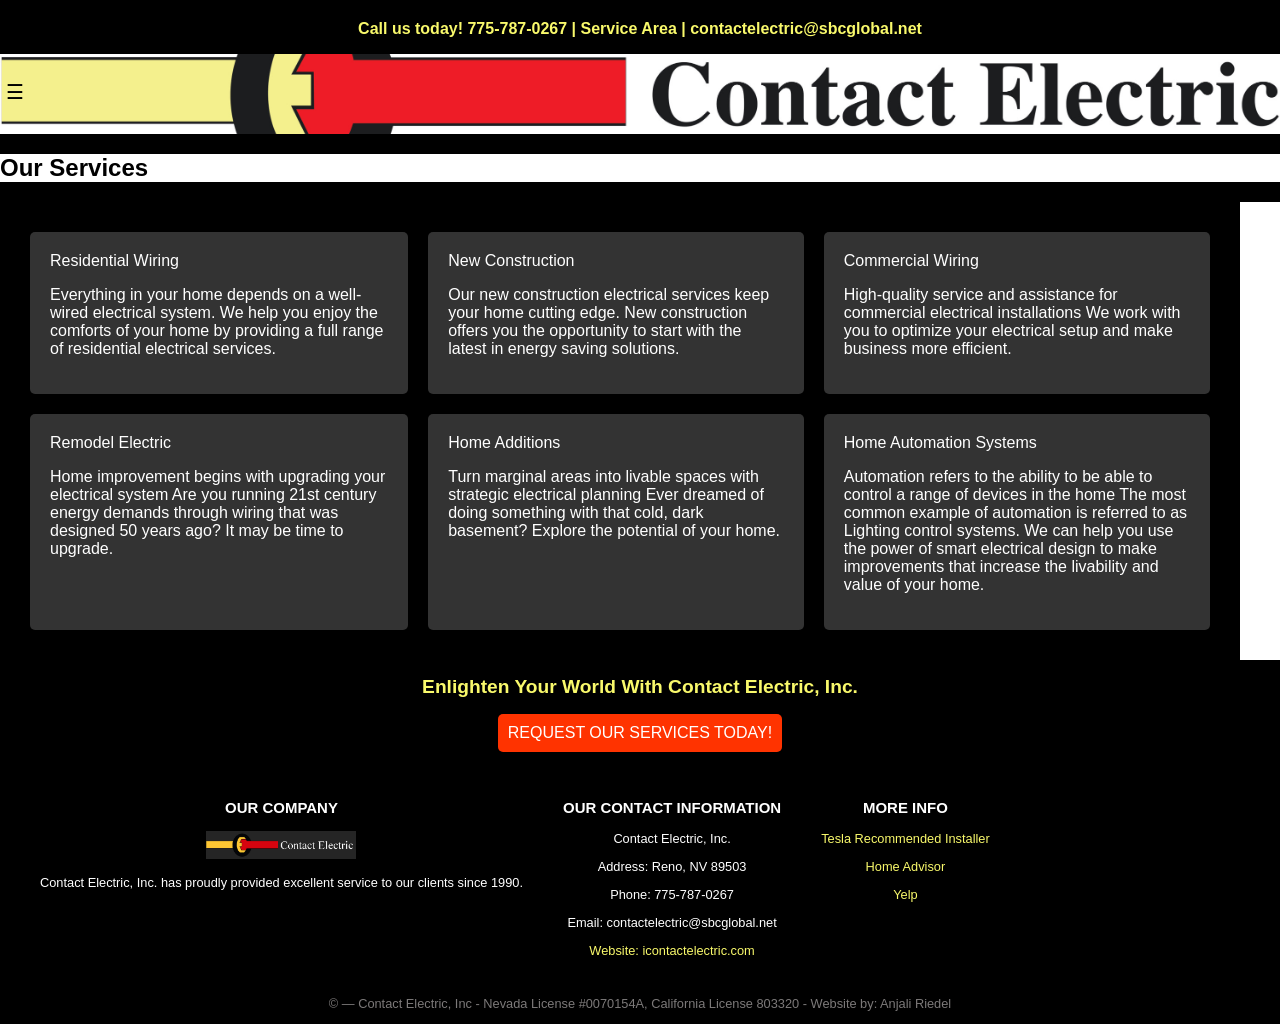
<file: index.html>
<!DOCTYPE html>
<html lang="en">

<head>
    <meta charset="UTF-8">
    <meta name="viewport" content="width = device-width, initial-scale=1.0">
    <title>Contact Electric</title>
    <link rel="icon" href="logo/logo-small.jpg">
    <link rel="stylesheet" href="style.css">
    <script src="menu.js"></script>
</head>

<body>
    <h3 class="contact-us">Call us today! 775-787-0267 | Service Area | contactelectric@sbcglobal.net</h3>
    <header class="top-page-image">

        <div id="mySidenav" class="sidenav">
            <a href="menu.js" class="exit-buttn" onclick="closeMenu()">&times;</a>
            <a class="active" href="https://smanjali.github.io/contactelectric.html">Home</a>
            <a href="https://smanjali.github.io/contactelectric.github.io/about.html">About Us</a>
            <a href="https://smanjali.github.io/contactelectric.github.io/services.html">Services</a>
            <a href="https://smanjali.github.io/contactelectric.github.io/requests.html">Service Requests</a>
            <a href="https://smanjali.github.io/contactelectric.github.io/portfolio.html">Portfolio</a>
            <a href="https://smanjali.github.io/contactelectric.github.io/testimonials.html">Testimonials</a>
            <a href="https://smanjali.github.io/contactelectric.github.io/contact.html">Contact Us</a>
        </div>

        <button class="menu-toggle" onclick="openMenu()">&#9776;</button>

    </header>
    <h2 class="page-title"> Our Services</h2>

    <div class="service-content">

        <div class="services">
            <div> Residential Wiring
                <br>
                <p>Everything in your home depends on a well-wired electrical system.
                    We help you enjoy the comforts of your home by providing a full range
                    of residential electrical services.
                </p>
            </div>
            <div> New Construction
                <br>
                <p>
                    Our new construction electrical services keep your home cutting edge.
                    New construction offers you the opportunity to start with the latest in energy saving solutions.
                </p>
            </div>
            <div> Commercial Wiring
                <br>
                <p>
                    High-quality service and assistance for commercial electrical installations
                    We work with you to optimize your electrical setup and make business more efficient.
                </p>
            </div>
            <div> Remodel Electric
                <br>
                <p>
                    Home improvement begins with upgrading your electrical system
                    Are you running 21st century energy demands through wiring that was designed 50 years ago? It may be
                    time to upgrade.
                </p>
            </div>
            <div> Home Additions
                <br>
                <p>
                    Turn marginal areas into livable spaces with strategic electrical planning
                    Ever dreamed of doing something with that cold, dark basement? Explore the potential of your home.
                </p>
            </div>
            <div> Home Automation Systems
                <br>
                <p>
                    Automation refers to the ability to be able to control a range of devices in the home
                    The most common example of automation is referred to as Lighting control systems. We can help you
                    use the power of smart electrical design to make improvements that increase the livability and value
                    of your home.
                </p>
            </div>
        </div>

        <div class="reviews">
           <ul>
            
           </ul>
        </div>

    </div>

    <footer>
        <h2 class="motivations">Enlighten Your World With Contact Electric, Inc.</h2>
        <button class="request-button"
            onclick="location.href='https://smanjali.github.io/contactelectric.github.io/requests.html'">REQUEST OUR
            SERVICES TODAY!</button>

        <div class="company-info">
            <ul>
                <h3>OUR COMPANY</h3>
                <p><img class=dark-logo src="logo/logo_dark.jpg" alt="Contact Electric Logo"></p>
                <p>Contact Electric, Inc. has proudly provided excellent service to our clients since 1990.</p>
            </ul>
            <ul>
                <h3>OUR CONTACT INFORMATION</h3>
                <p>Contact Electric, Inc.</p>
                <p>Address: Reno, NV 89503</p>
                <p>Phone: 775-787-0267</p>
                <p>Email: contactelectric@sbcglobal.net</p>
                <p><a href="https://smanjali.github.io/contactelectric.html">Website: icontactelectric.com</a></p>
            </ul>
            <ul>
                <h3>MORE INFO</h3>
                <p><a href="https://www.tesla.com/support/certified-installers?productType=homecharging">Tesla
                        Recommended Installer</a></p>
                <p><a href="https://www.homeadvisor.com/rated.ContactElectricInc.33549485.html">Home Advisor</a></p>
                <p><a href="https://www.yelp.com/biz/contact-electric-reno-5">Yelp</a></p>
            </ul>
        </div>

        <p>&copy; <span id="current-year"></span> — Contact Electric, Inc - Nevada License #0070154A, California License
            803320 - Website by: Anjali Riedel</p>

    </footer>
</body>


</html>
</file>
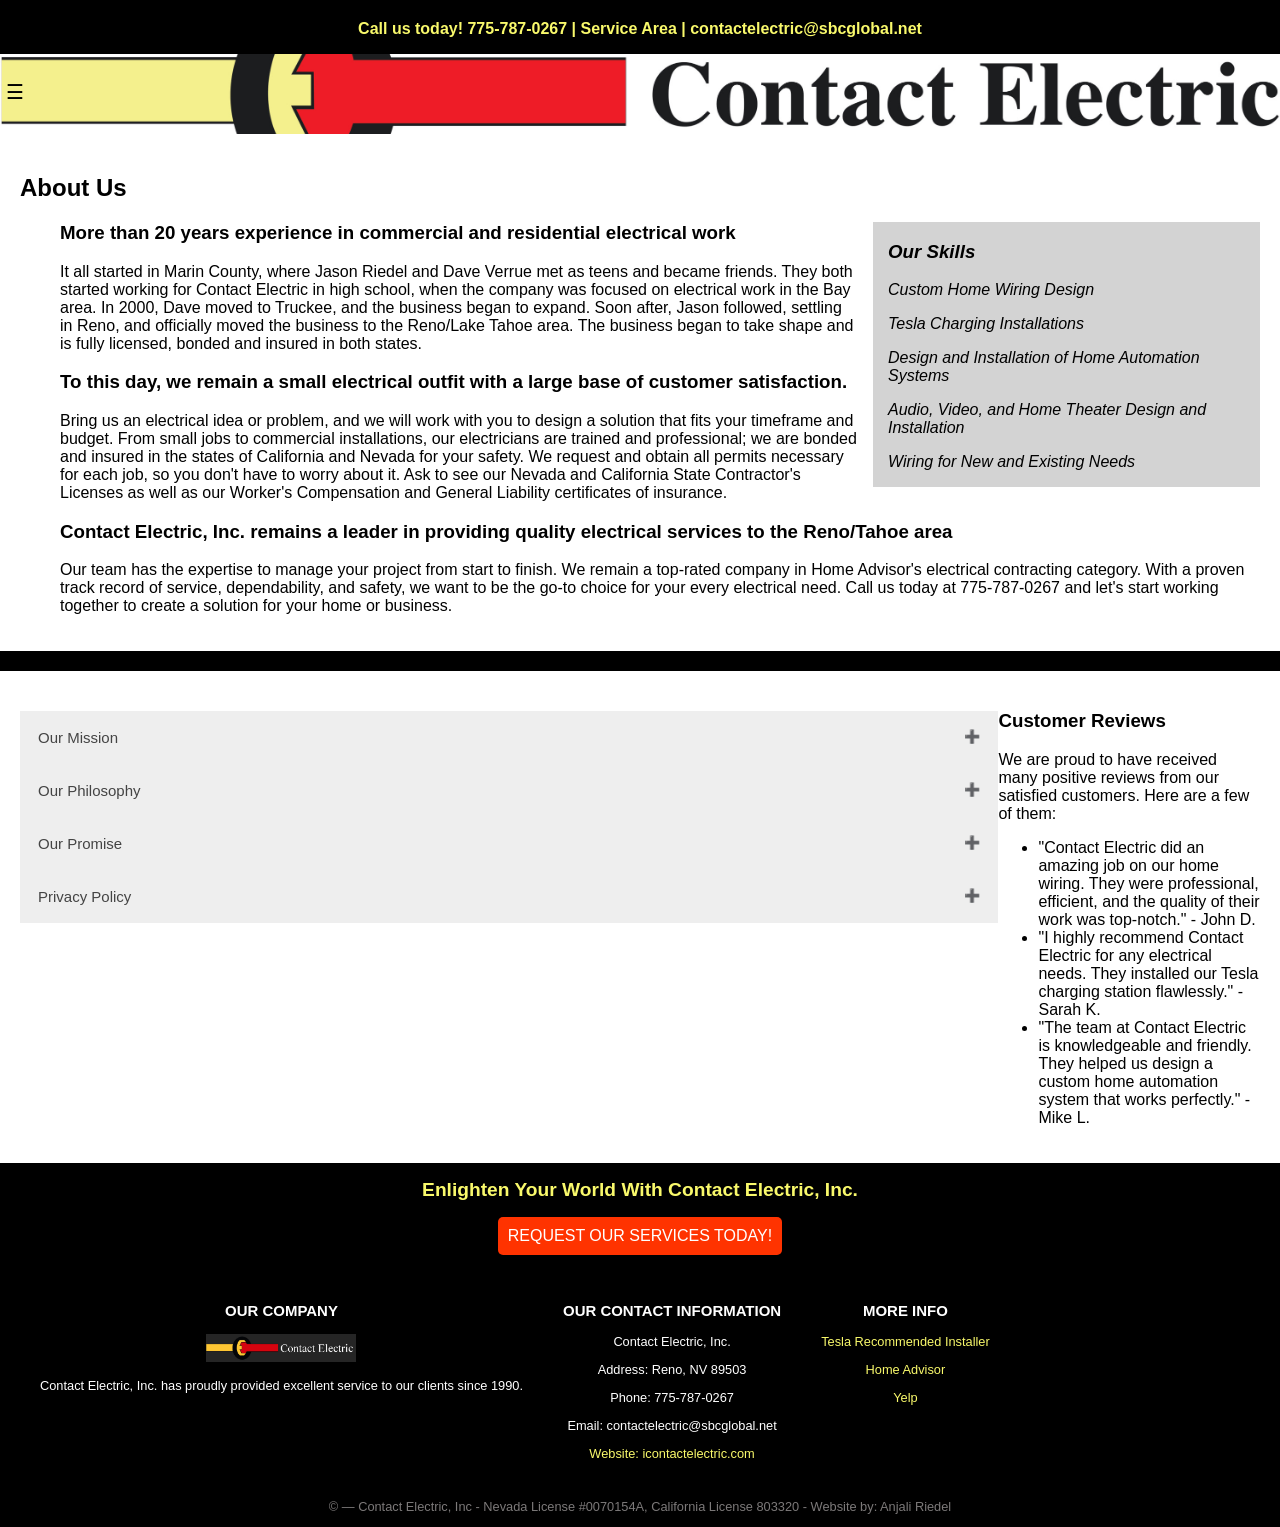
<file: about.html>
<!DOCTYPE html>
<html lang="en">

<head>
    <meta charset="UTF-8">
    <meta name="viewport" content="width = device-width, initial-scale=1.0">
    <title>Contact Electric</title>
    <link rel="icon" href="logo/logo-small.jpg">
    <link rel="stylesheet" href="style.css">
    <script src="menu.js"></script>
</head>

<body>
    <h3 class="contact-us">Call us today! 775-787-0267 | Service Area | contactelectric@sbcglobal.net</h3>
    <header class="top-page-image">

        <div id="mySidenav" class="sidenav">
            <a href="menu.js" class="exit-buttn" onclick="closeMenu()">&times;</a>
            <a class="active" href="https://smanjali.github.io/contactelectric.github.io/">Home</a>
            <a href="https://smanjali.github.io/contactelectric.github.io/about.html">About Us</a>
            <a href="https://smanjali.github.io/contactelectric.github.io/services.html">Services</a>
            <a href="https://smanjali.github.io/contactelectric.github.io/requests.html">Service Requests</a>
            <a href="https://smanjali.github.io/contactelectric.github.io/portfolio.html">Portfolio</a>
            <a href="https://smanjali.github.io/contactelectric.github.io/testimonials.html">Testimonials</a>
            <a href="https://smanjali.github.io/contactelectric.github.io/contact.html">Contact Us</a>
        </div>

        <button class="menu-toggle" onclick="openMenu()">&#9776;</button>

    </header>


    <div class="about-content">

        <h2 class="page-title">About Us</h2>

        <aside>
            <h3>Our Skills</h3>
            <p>Custom Home Wiring Design</p>
            <p>Tesla Charging Installations</p>
            <p>Design and Installation of Home Automation Systems</p>
            <p>Audio, Video, and Home Theater Design and Installation</p>
            <p>Wiring for New and Existing Needs</p>
        </aside>

        <ul>
            <h3>More than 20 years experience in commercial and residential electrical work</h3>
            <p>It all started in Marin County, where Jason Riedel and Dave Verrue met as teens and became friends. They
                both
                started working for Contact Electric in high school, when the company was focused on electrical work in
                the
                Bay area. In 2000, Dave moved to Truckee, and the business began to expand. Soon after, Jason followed,
                settling in Reno, and officially moved the business to the Reno/Lake Tahoe area. The business began to
                take
                shape and is fully licensed, bonded and insured in both states.</p>
        </ul>
        <ul>
            <h3>To this day, we remain a small electrical outfit with a large base of customer satisfaction.</h3>
            <p>Bring us an electrical idea or problem, and we will work with you to design a solution that fits your
                timeframe and budget. From small jobs to commercial installations, our electricians are trained and
                professional; we are bonded and insured in the states of California and Nevada for your safety. We
                request and obtain all permits necessary for each job, so you don't have to worry about it. Ask to see
                our Nevada and California State Contractor's Licenses as well as our Worker's Compensation and General
                Liability certificates of insurance.</p>
        </ul>
        <ul>
            <h3>Contact Electric, Inc. remains a leader in providing quality electrical services to the Reno/Tahoe area
            </h3>
            <p>Our team has the expertise to manage your project from start to finish. We remain a top-rated company in
                Home Advisor's electrical contracting category. With a proven track record of service, dependability,
                and safety, we want to be the go-to choice for your every electrical need. Call us today at 775-787-0267
                and let's start working together to create a solution for your home or business.</p>
        </ul>
    </div>

    <div class="about-extra">
        <div class="legality">
            <button class="collapser">Our Mission</button>
            <div class="content">
                <h3>To deliver efficient electrical solutions that improve homes and small businesses in our community</h3>
                <p>Good electrical work flies under the radar; the idea is that it works so well, you never have pause for
                    doubt. Every project is unique; we combine pragmatic planning with skilled installation to optimize the
                    electrical potential of your particular property. Likewise, no one wants to be stuck with poor-quality
                    wiring; we troubleshoot and solve pre-existing electrical problems to increase the efficiency of your
                    property's electrical system. This frees you up to focus on enjoying your home or growing your business.
                </p>
            </div>
            <button class="collapser">Our Philosophy</button>
            <div class="content">
                <h3>Efficient electrical is essential to a happy life</h3>
                <p>Contact Electric, Inc. places a premium on building a lasting relationship with each customer. From the
                    first stages of design to the smallest detail during installation, we hold ourselves to uncompromising
                    customer service standards. Your happiness is essential to the growth of our business; we won't stop
                    until you are satisfied with the finished product. We use our diversity of skills in the field of
                    electrical work as a means of uplifting the community around us.</p>
            </div>
            <button class="collapser">Our Promise</button>
            <div class="content">
                <h3>Uncompromising electrical engineering</h3>
                <p>At Contact Electric, Inc., we are the Reno/Tahoe area’s electrical industry problem solvers. Our promise
                    to you is that we will provide for the efficient design and installation electrical systems that
                    optimize your home or workplace. Give us a call or use our web service to describe your electrical
                    problem, and we will come up with a solution that fits your budgetary and time constraints.</p>
            </div>
            <button class="collapser">Privacy Policy</button>
            <div class="content">
                <p>
                    This privacy policy has been compiled to better serve those who are concerned with how their 'Personally
                    Identifiable Information' (PII) is being used online. PII, as described in US privacy law and
                    information security, is information that can be used on its own or with other information to identify,
                    contact, or locate a single person, or to identify an individual in context. Please read our privacy
                    policy carefully to get a clear understanding of how we collect, use, protect or otherwise handle your
                    Personally Identifiable Information in accordance with our website.
                </p>
                <strong>What personal information do we collect from the people that visit our website?</strong>
                <p>
                    We do not collect personal information from visitors of our site. When requesting a service, we ask for
                    your name, email address, phone number, and a description of the electrical
                    work you need done. This information is used solely for the purpose of contacting you to discuss your
                    electrical needs and to provide you with a quote for our services. We do not share this information with
                    any third parties.
                </p>
                <strong> How do we protect your information?</strong>
                <p>
                    We do not use vulnerability scanning and/or scanning to PCI standards. We only provide articles and
                    information.
                <ul>
                    <li>We never ask for credit card information</li>
                    <li>We use regular Malware Scanning</li>
                    <li>We do not use an SSL certificate</li>
                    <ul>
                        <li>We only provide articles and information.</li>
                    </ul>
                </ul>
                </p>
                <strong>Do we use 'cookies'?</strong>
                <p>
                    We do not use cookies for tracking purposes. You can choose to set your web browser to refuse cookies,
                    or to alert you when cookies are being sent through your browser settings. If you do so, note that some
                    parts of the website may not function properly.
                </p>
                <strong>Third-party disclosure</strong>
                <p>
                    We do not sell, trade, or otherwise transfer to outside parties your Personally Identifiable
                    Information.
                </p>
                <strong>Third-party links</strong>
                <p>
                    We do not include or offer third-party products or services on our website.
                </p>
                <strong>Google</strong>
                <p>
                    Google's advertising requirements can be summed up by Google's Advertising Principles. They are put in
                    place to provide a positive experience for users.
                    <a href="https://support.google.com/adwordspolicy/answer/1316548?hl=en" target="_blank">Google
                        Advertising Principles</a>
                    We have not enabled Google AdSense on our site but we may do so in the future at which time this policy
                    will be updated accordingly.
                </p>
                <strong>California Online Privacy Protection Act</strong>
                <p>
                    CalOPPA is the first state law in the nation to require commercial websites and online services to post
                    a privacy policy. The law's reach stretches well beyond California to require a person or company in the
                    United States (and conceivably the world) that operates websites collecting Personally Identifiable
                    Information from California consumers to post a conspicuous privacy policy on its website stating
                    exactly the information being collected and those individuals with whom it is being shared, and to
                    comply with this policy. - See more at:
                    <a href="http://consumercal.org/california-online-privacy-protection-act-caloppa/#sthash.0FdRbT51.dpuf"
                        target="_blank">California Online Privacy Protection Act</a>
                </p>
                <strong>According to CalOPPA we agree to the following:</strong>
                <p>
                    Users can visit our site anonymously. Once this privacy policy is created, a link will be added to our
                    homepage or as a minimum, on the first significant page after entering our website. Our Privacy Policy
                    link includes the word 'Privacy' and can easily be found on the page specified above.
                </p>
                <p>
                    You will be notified of any privacy policy changes:
                </p>
                <ul>
                    <li>On our Privacy Policy Page</li>
                </ul>
                <p>
                    You can change your personal information:
                </p>
                <ul>
                    <li>By emailing us</li>
                </ul>
                <strong>How does our site handle Do Not Track signals?</strong>
                <p>
                    We honor Do Not Track signals and Do Not Track, plant cookies, or use advertising when a Do Not Track
                    (DNT) browser mechanism is in place.
                </p>
                <strong>Does our site allow third-party behavioral tracking?</strong>
                <p>
                    We do not allow third-party behavioral tracking.
                </p>
                <strong>COPPA (Children Online Privacy Protection Act)</strong>
                <p>
                    When it comes to the collection of personal information from children under 13, the Children's Online
                    Privacy Protection Act (COPPA) puts parents in control. The Federal Trade Commission, the nation's
                    consumer protection agency, enforces the COPPA Rule, which spells out what operators of websites and
                    online
                    services must do to protect children's privacy and safety online.
                </p>
                <strong>We do not specifically market to children under the age of 13.</strong>
                <strong>Fair Information Practices</strong>
                <p>
                    The Fair Information Practices Principles form the backbone of privacy law in the United States and the
                    concepts they include have played a significant role in the development of data protection laws around
                    the
                    globe. Understanding the Fair Information Practice Principles and how they should be implemented is
                    critical
                    to comply with the various privacy laws that protect personal information.
                </p>
                <strong>In order to be in line with Fair Information Practices we will take the following responsive action,
                    should a data breach occur:</strong>
                <p>
                    We will notify users via in-site notification within 7 business days. We also agree to the Individual
                    Redress Principle, which requires that individuals have a right to pursue legally enforceable rights
                    against data collectors and processors who fail to adhere to the law. This principle requires not only
                    that individuals have enforceable rights against data users, and also that individuals have recourse to
                    courts or government agencies to investigate and/or prosecute non-compliance by data processors.
                </p>
                <strong>CAN SPAM Act</strong>
                <p>
                    The CAN SPAM Act is a law that sets the rules for commercial email, establishes requirements for
                    commercial messages, and gives recipients the right to have emails stopped from being sent to them, and
                    spells out tough penalties for violations.

                    To be in accordance with CANSPAM, we agree to the following:

                    If at any time you would like to unsubscribe from receiving future emails, you can email us at
                    contactelectric@sbcglobal.net and we will promptly remove you from ALL correspondence.
                </p>
                <strong>Contacting Us</strong>
                <p>
                    If there are any questions regarding this privacy policy, you may contact us using the information below.
                </p>
                <p>
                    contactelectric@sbcglobal.net
                </p>

                <p>
                    Last Edited on 2026-06-19
                </p>
                
            </div>
        </div>
        <div class="reviews">
            <h3>Customer Reviews</h3>
            <p>We are proud to have received many positive reviews from our satisfied customers. Here are a few of them:</p>
            <ul>
                <li>"Contact Electric did an amazing job on our home wiring. They were professional, efficient, and the quality of their work was top-notch." - John D.</li>
                <li>"I highly recommend Contact Electric for any electrical needs. They installed our Tesla charging station flawlessly." - Sarah K.</li>
                <li>"The team at Contact Electric is knowledgeable and friendly. They helped us design a custom home automation system that works perfectly." - Mike L.</li>
            </ul>
        </div>
    </div>

    <footer>
        <h2 class="motivations">Enlighten Your World With Contact Electric, Inc.</h2>
        <button class="request-button"
            onclick="location.href='https://smanjali.github.io/contactelectric.github.io/requests.html'">REQUEST OUR
            SERVICES TODAY!</button>

        <div class="company-info">
            <ul>
                <h3>OUR COMPANY</h3>
                <p><img class=dark-logo src="logo/logo_dark.jpg" alt="Contact Electric Logo"></p>
                <p>Contact Electric, Inc. has proudly provided excellent service to our clients since 1990.</p>
            </ul>
            <ul>
                <h3>OUR CONTACT INFORMATION</h3>
                <p>Contact Electric, Inc.</p>
                <p>Address: Reno, NV 89503</p>
                <p>Phone: 775-787-0267</p>
                <p>Email: contactelectric@sbcglobal.net</p>
                <p><a href="https://smanjali.github.io/contactelectric.html">Website: icontactelectric.com</a></p>
            </ul>
            <ul>
                <h3>MORE INFO</h3>
                <p><a href="https://www.tesla.com/support/certified-installers?productType=homecharging">Tesla
                        Recommended Installer</a></p>
                <p><a href="https://www.homeadvisor.com/rated.ContactElectricInc.33549485.html">Home Advisor</a></p>
                <p><a href="https://www.yelp.com/biz/contact-electric-reno-5">Yelp</a></p>
            </ul>
        </div>

        <p>&copy; <span id="current-year"></span> — Contact Electric, Inc - Nevada License #0070154A, California
            License
            803320 - Website by: Anjali Riedel</p>

    </footer>
</body>

</html>
</file>
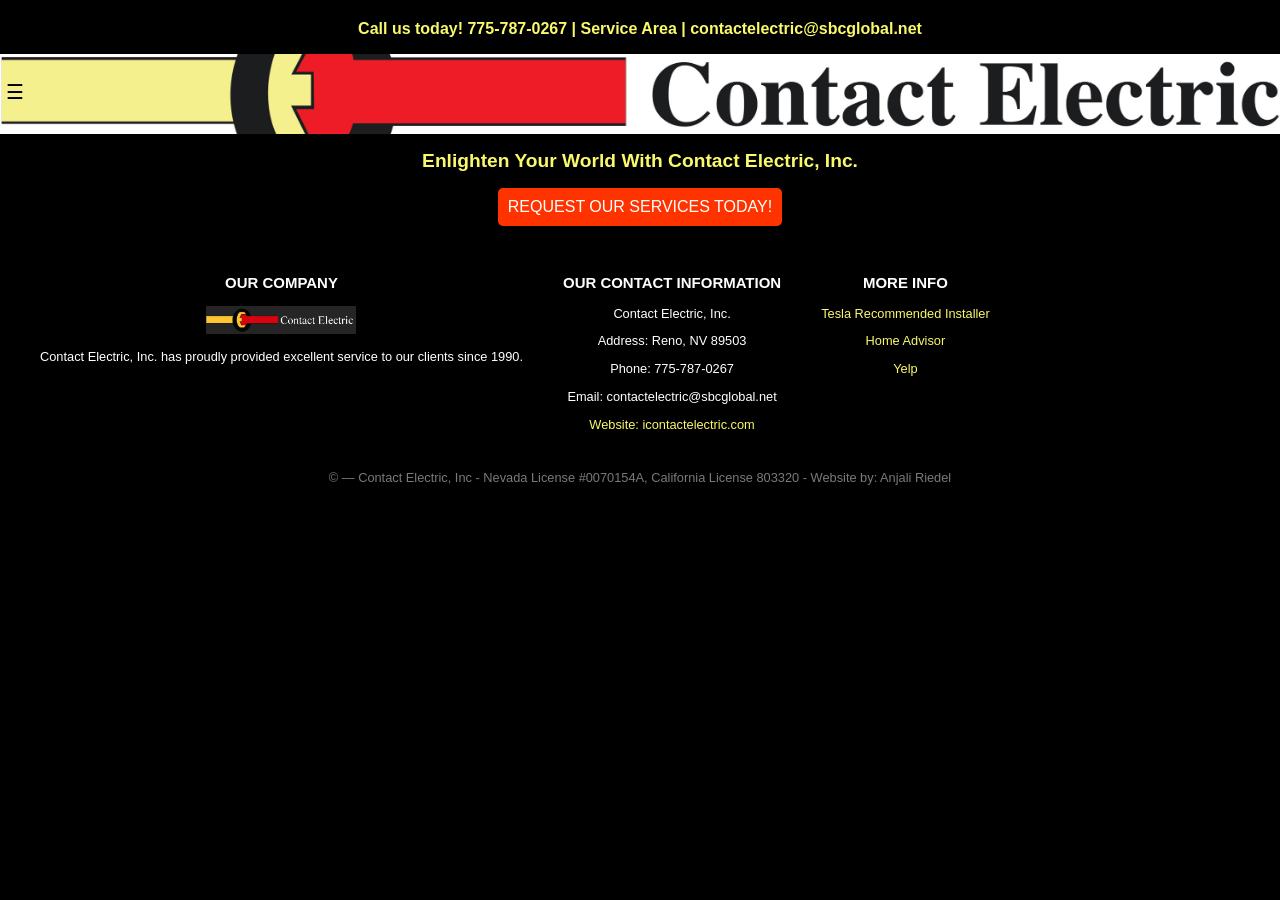
<file: contact.html>
<!DOCTYPE html>
<html lang="en">

<head>
    <meta charset="UTF-8">
    <meta name="viewport" content="width = device-width, initial-scale=1.0">
    <title>Contact Electric</title>
    <link rel="icon" href="logo/logo-small.jpg">
    <link rel="stylesheet" href="style.css">
    <script src="menu.js"></script>
</head>

<body>
    <h3 class="contact-us">Call us today! 775-787-0267 | Service Area | contactelectric@sbcglobal.net</h3>
    <header class="top-page-image">

        <div id="mySidenav" class="sidenav">
            <a href="menu.js" class="exit-buttn" onclick="closeMenu()">&times;</a>
            <a class="active" href="https://smanjali.github.io/contactelectric.html">Home</a>
            <a href="https://smanjali.github.io/contactelectric.github.io/about.html">About Us</a>
            <a href="https://smanjali.github.io/contactelectric.github.io/services.html">Services</a>
            <a href="https://smanjali.github.io/contactelectric.github.io/requests.html">Service Requests</a>
            <a href="https://smanjali.github.io/contactelectric.github.io/portfolio.html">Portfolio</a>
            <a href="https://smanjali.github.io/contactelectric.github.io/testimonials.html">Testimonials</a>
            <a href="https://smanjali.github.io/contactelectric.github.io/contact.html">Contact Us</a>
        </div>

        <button class="menu-toggle" onclick="openMenu()">&#9776;</button>
    </header>

    
    <footer>
        <h2 class="motivations">Enlighten Your World With Contact Electric, Inc.</h2>
        <button class="request-button"
            onclick="location.href='https://smanjali.github.io/contactelectric.github.io/requests.html'">REQUEST OUR
            SERVICES TODAY!</button>

        <div class="company-info">
            <ul>
                <h3>OUR COMPANY</h3>
                <p><img class=dark-logo src="logo/logo_dark.jpg" alt="Contact Electric Logo"></p>
                <p>Contact Electric, Inc. has proudly provided excellent service to our clients since 1990.</p>
            </ul>
            <ul>
                <h3>OUR CONTACT INFORMATION</h3>
                <p>Contact Electric, Inc.</p>
                <p>Address: Reno, NV 89503</p>
                <p>Phone: 775-787-0267</p>
                <p>Email: contactelectric@sbcglobal.net</p>
                <p><a href="https://smanjali.github.io/contactelectric.html">Website: icontactelectric.com</a></p>
            </ul>
            <ul>
                <h3>MORE INFO</h3>
                <p><a href="https://www.tesla.com/support/certified-installers?productType=homecharging">Tesla
                        Recommended Installer</a></p>
                <p><a href="https://www.homeadvisor.com/rated.ContactElectricInc.33549485.html">Home Advisor</a></p>
                <p><a href="https://www.yelp.com/biz/contact-electric-reno-5">Yelp</a></p>
            </ul>
        </div>

        <p>&copy; <span id="current-year"></span> — Contact Electric, Inc - Nevada License #0070154A, California License
            803320 - Website by: Anjali Riedel</p>

    </footer>
</body>


</html>
</file>
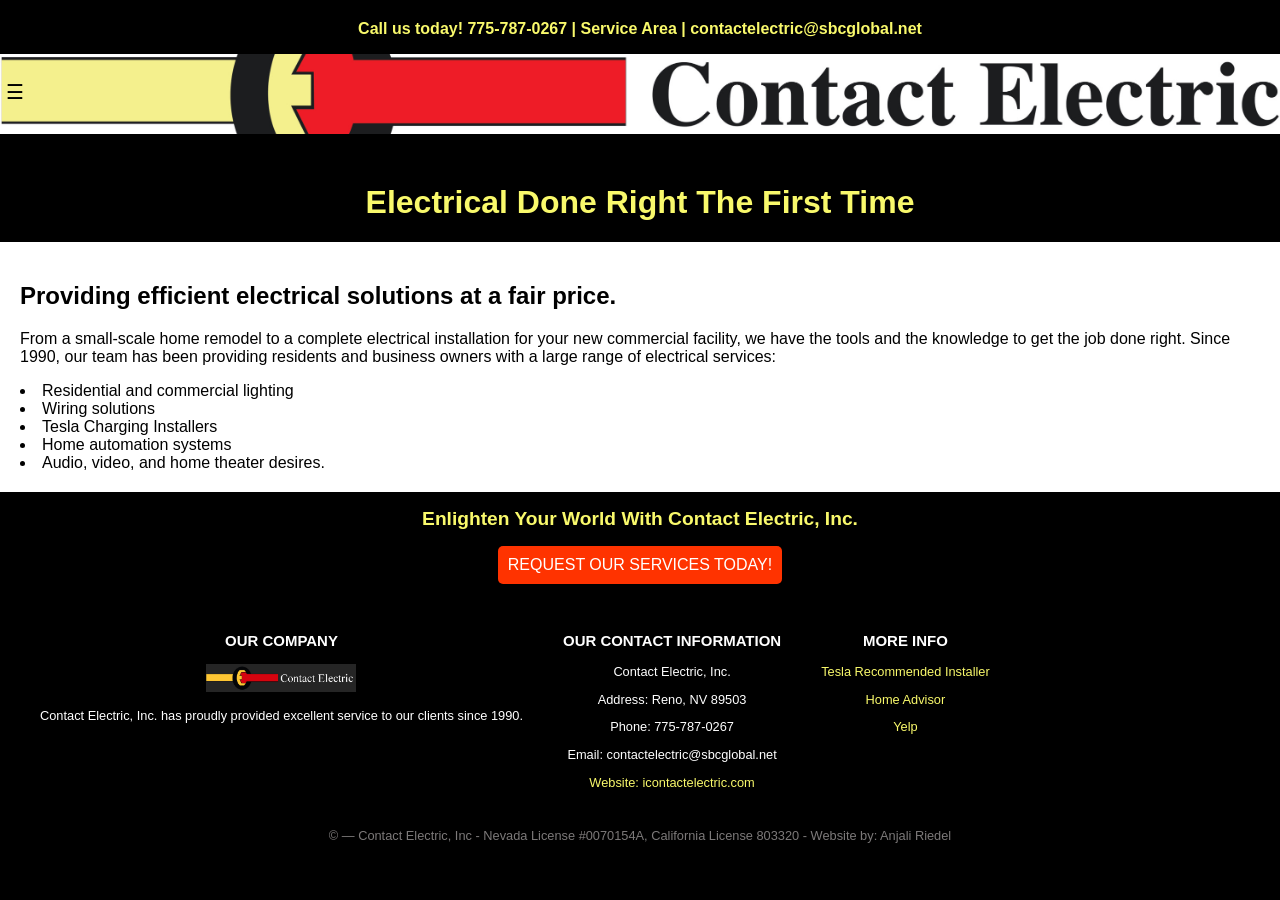
<file: home.html>
<!DOCTYPE html>
<html lang="en">

<head>
    <meta charset="UTF-8">
    <meta name="viewport" content="width = device-width, initial-scale=1.0">
    <title>Contact Electric</title>
    <link rel="icon" href="logo/logo-small.jpg">
    <link rel="stylesheet" href="style.css">
    <script src="menu.js"></script>
</head>

<body>
    <h3 class="contact-us">Call us today! 775-787-0267 | Service Area | contactelectric@sbcglobal.net</h3>
    <header class="top-page-image">

        <div id="mySidenav" class="sidenav">
            <a href="menu.js" class="exit-buttn" onclick="closeMenu()">&times;</a>
            <a class="active" href="https://smanjali.github.io/contactelectric.html">Home</a>
            <a href="https://smanjali.github.io/contactelectric.github.io/about.html">About Us</a>
            <a href="https://smanjali.github.io/contactelectric.github.io/services.html">Services</a>
            <a href="https://smanjali.github.io/contactelectric.github.io/requests.html">Service Requests</a>
            <a href="https://smanjali.github.io/contactelectric.github.io/portfolio.html">Portfolio</a>
            <a href="https://smanjali.github.io/contactelectric.github.io/testimonials.html">Testimonials</a>
            <a href="https://smanjali.github.io/contactelectric.github.io/contact.html">Contact Us</a>
        </div>

        <button class="menu-toggle" onclick="openMenu()">&#9776;</button>
    </header>

    <h1> Electrical Done Right The First Time</h1>

    <div class="main-content">
        <h2>Providing efficient electrical solutions at a fair price.</h2>
        <p> From a small-scale home remodel to a complete electrical installation for your new commercial facility, we
            have the tools and the knowledge to get the job done right. Since 1990, our team has been providing
            residents and business owners with a large range of electrical services: </p>
        <li>Residential and commercial lighting</li>
        <li>Wiring solutions</li>
        <li>Tesla Charging Installers</li>
        <li>Home automation systems</li>
        <li>Audio, video, and home theater desires.</li>

    </div>
    <footer>
        <h2 class="motivations">Enlighten Your World With Contact Electric, Inc.</h2>
        <button class="request-button"
            onclick="location.href='https://smanjali.github.io/contactelectric.github.io/requests.html'">REQUEST OUR
            SERVICES TODAY!</button>

        <div class="company-info">
            <ul>
                <h3>OUR COMPANY</h3>
                <p><img class=dark-logo src="logo/logo_dark.jpg" alt="Contact Electric Logo"></p>
                <p>Contact Electric, Inc. has proudly provided excellent service to our clients since 1990.</p>
            </ul>
            <ul>
                <h3>OUR CONTACT INFORMATION</h3>
                <p>Contact Electric, Inc.</p>
                <p>Address: Reno, NV 89503</p>
                <p>Phone: 775-787-0267</p>
                <p>Email: contactelectric@sbcglobal.net</p>
                <p><a href="https://smanjali.github.io/contactelectric.html">Website: icontactelectric.com</a></p>
            </ul>
            <ul>
                <h3>MORE INFO</h3>
                <p><a href="https://www.tesla.com/support/certified-installers?productType=homecharging">Tesla
                        Recommended Installer</a></p>
                <p><a href="https://www.homeadvisor.com/rated.ContactElectricInc.33549485.html">Home Advisor</a></p>
                <p><a href="https://www.yelp.com/biz/contact-electric-reno-5">Yelp</a></p>
            </ul>
        </div>

        <p>&copy; <span id="current-year"></span> — Contact Electric, Inc - Nevada License #0070154A, California License
            803320 - Website by: Anjali Riedel</p>

    </footer>
</body>


</html>
</file>
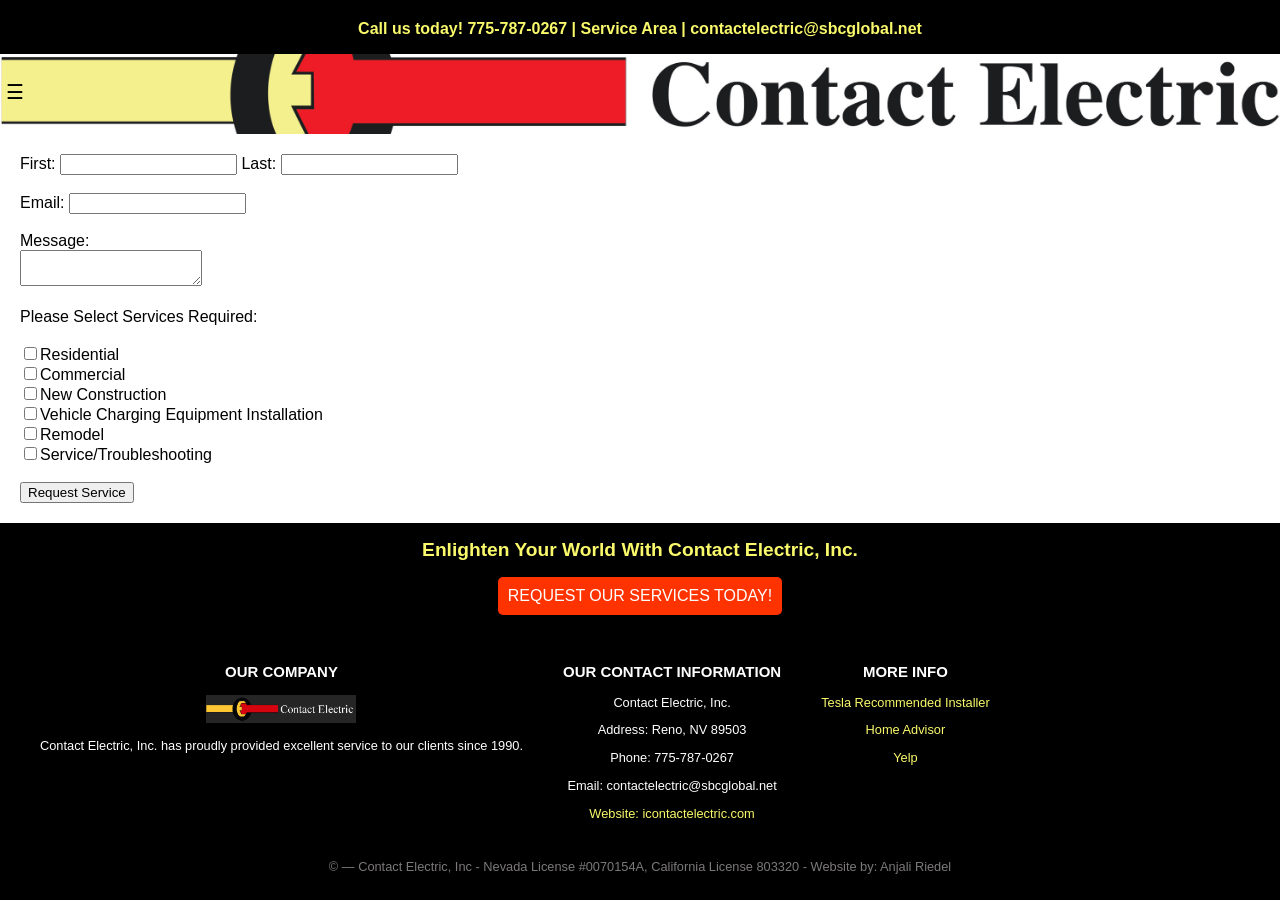
<file: requests.html>
<!DOCTYPE html>
<html lang="en">

<head>
    <meta charset="UTF-8">
    <meta name="viewport" content="width = device-width, initial-scale=1.0">
    <title>Contact Electric</title>
    <link rel="icon" href="logo/logo-small.jpg">
    <link rel="stylesheet" href="style.css">
    <script src="menu.js"></script>
</head>

<body>
    <h3 class="contact-us">Call us today! 775-787-0267 | Service Area | contactelectric@sbcglobal.net</h3>
    <header class="top-page-image">

        <div id="mySidenav" class="sidenav">
            <a href="menu.js" class="exit-buttn" onclick="closeMenu()">&times;</a>
            <a class="active" href="https://smanjali.github.io/contactelectric.html">Home</a>
            <a href="https://smanjali.github.io/contactelectric.github.io/about.html">About Us</a>
            <a href="https://smanjali.github.io/contactelectric.github.io/services.html">Services</a>
            <a href="https://smanjali.github.io/contactelectric.github.io/requests.html">Service Requests</a>
            <a href="https://smanjali.github.io/contactelectric.github.io/portfolio.html">Portfolio</a>
            <a href="https://smanjali.github.io/contactelectric.github.io/testimonials.html">Testimonials</a>
            <a href="https://smanjali.github.io/contactelectric.github.io/contact.html">Contact Us</a>
        </div>

        <button class="menu-toggle" onclick="openMenu()">&#9776;</button>
    </header>

    <form class="request-form" action="https://formspree.io/f/mdaqzrvq" method="POST">
        <label for="first-name">First:</label>
        <input type="text" id="first-name" name="first-name" required>
        <label for="last-name">Last:</label>
        <input type="text" id="last-name" name="last-name" required>
        <br><br>
        <label for="email">Email:</label>
        <input type="email" id="email" name="email" required>
        <br><br>
        <label for="message">Message:</label><br>
        <textarea id="message" name="message" required></textarea>
        <br><br>
        <label for="service">Please Select Services Required:</label>
        <br><br>
        <input type="checkbox" value="residential">Residential</input><br>
        <input type="checkbox" value="commercial">Commercial</input><br>
        <input type="checkbox" value="new-construction">New Construction</input><br>
        <input type="checkbox" value="ev-install">Vehicle Charging Equipment Installation</input><br>
        <input type="checkbox" value="remodel">Remodel</input><br>
        <input type="checkbox" value="troubleshooting">Service/Troubleshooting</input>
        <br><br>
        <input type="submit" value="Request Service">
    </form>

    <footer>
        <h2 class="motivations">Enlighten Your World With Contact Electric, Inc.</h2>
        <button class="request-button"
            onclick="location.href='https://smanjali.github.io/contactelectric.github.io/requests.html'">REQUEST OUR
            SERVICES TODAY!</button>

        <div class="company-info">
            <ul>
                <h3>OUR COMPANY</h3>
                <p><img class=dark-logo src="logo/logo_dark.jpg" alt="Contact Electric Logo"></p>
                <p>Contact Electric, Inc. has proudly provided excellent service to our clients since 1990.</p>
            </ul>
            <ul>
                <h3>OUR CONTACT INFORMATION</h3>
                <p>Contact Electric, Inc.</p>
                <p>Address: Reno, NV 89503</p>
                <p>Phone: 775-787-0267</p>
                <p>Email: contactelectric@sbcglobal.net</p>
                <p><a href="https://smanjali.github.io/contactelectric.html">Website: icontactelectric.com</a></p>
            </ul>
            <ul>
                <h3>MORE INFO</h3>
                <p><a href="https://www.tesla.com/support/certified-installers?productType=homecharging">Tesla
                        Recommended Installer</a></p>
                <p><a href="https://www.homeadvisor.com/rated.ContactElectricInc.33549485.html">Home Advisor</a></p>
                <p><a href="https://www.yelp.com/biz/contact-electric-reno-5">Yelp</a></p>
            </ul>
        </div>

        <p>&copy; <span id="current-year"></span> — Contact Electric, Inc - Nevada License #0070154A, California License
            803320 - Website by: Anjali Riedel</p>

    </footer>
</body>


</html>
</file>
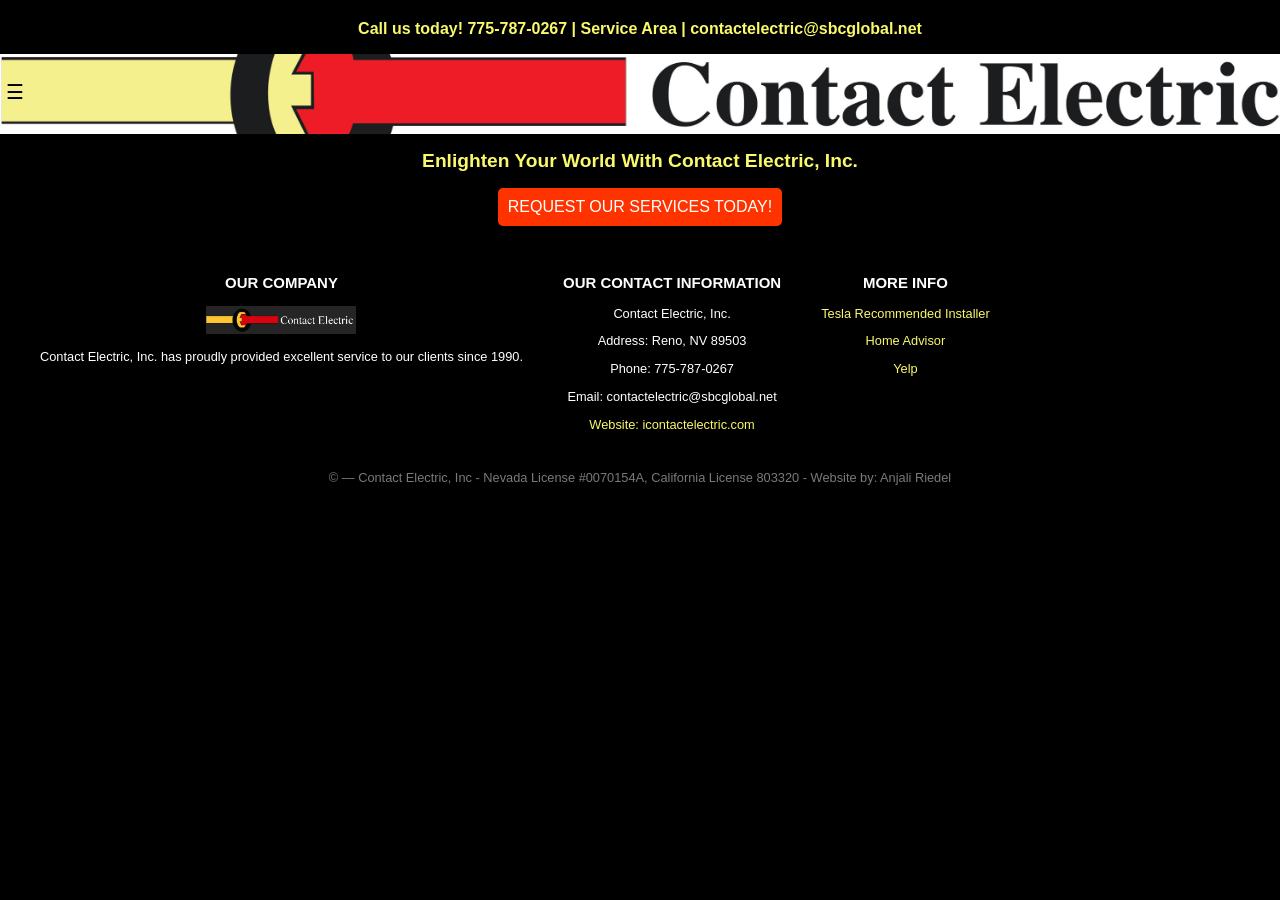
<file: service.html>
<!DOCTYPE html>
<html lang="en">

<head>
    <meta charset="UTF-8">
    <meta name="viewport" content="width = device-width, initial-scale=1.0">
    <title>Contact Electric</title>
    <link rel="icon" href="logo/logo-small.jpg">
    <link rel="stylesheet" href="style.css">
    <script src="menu.js"></script>
</head>

<body>
    <h3 class="contact-us">Call us today! 775-787-0267 | Service Area | contactelectric@sbcglobal.net</h3>
    <header class="top-page-image">

        <div id="mySidenav" class="sidenav">
            <a href="menu.js" class="exit-buttn" onclick="closeMenu()">&times;</a>
            <a class="active" href="https://smanjali.github.io/contactelectric.html">Home</a>
            <a href="https://smanjali.github.io/contactelectric.github.io/about.html">About Us</a>
            <a href="https://smanjali.github.io/contactelectric.github.io/services.html">Services</a>
            <a href="https://smanjali.github.io/contactelectric.github.io/requests.html">Service Requests</a>
            <a href="https://smanjali.github.io/contactelectric.github.io/portfolio.html">Portfolio</a>
            <a href="https://smanjali.github.io/contactelectric.github.io/testimonials.html">Testimonials</a>
            <a href="https://smanjali.github.io/contactelectric.github.io/contact.html">Contact Us</a>
        </div>

        <button class="menu-toggle" onclick="openMenu()">&#9776;</button>
    </header>

    

    <footer>
        <h2 class="motivations">Enlighten Your World With Contact Electric, Inc.</h2>
        <button class="request-button"
            onclick="location.href='https://smanjali.github.io/contactelectric.github.io/requests.html'">REQUEST OUR
            SERVICES TODAY!</button>

        <div class="company-info">
            <ul>
                <h3>OUR COMPANY</h3>
                <p><img class=dark-logo src="logo/logo_dark.jpg" alt="Contact Electric Logo"></p>
                <p>Contact Electric, Inc. has proudly provided excellent service to our clients since 1990.</p>
            </ul>
            <ul>
                <h3>OUR CONTACT INFORMATION</h3>
                <p>Contact Electric, Inc.</p>
                <p>Address: Reno, NV 89503</p>
                <p>Phone: 775-787-0267</p>
                <p>Email: contactelectric@sbcglobal.net</p>
                <p><a href="https://smanjali.github.io/contactelectric.html">Website: icontactelectric.com</a></p>
            </ul>
            <ul>
                <h3>MORE INFO</h3>
                <p><a href="https://www.tesla.com/support/certified-installers?productType=homecharging">Tesla
                        Recommended Installer</a></p>
                <p><a href="https://www.homeadvisor.com/rated.ContactElectricInc.33549485.html">Home Advisor</a></p>
                <p><a href="https://www.yelp.com/biz/contact-electric-reno-5">Yelp</a></p>
            </ul>
        </div>

        <p>&copy; <span id="current-year"></span> — Contact Electric, Inc - Nevada License #0070154A, California License
            803320 - Website by: Anjali Riedel</p>

    </footer>
</body>


</html>
</file>
<file: style.css>
body {
    font-family: Arial, Helvetica, sans-serif;
    background-color: black;
    margin: 0;
    padding: 0;
}

/*------------Header------------------*/

h1{
    color: #f9f96b;
    text-align: center;
    margin-top: 50px;
}

.contact-us {
    color: #f9f96b;
    text-align: center;
    margin-top: 20px;
    font-size: 1em;
}

.page-title {
    background-color: white;

}

.top-page-image {
    background-image: url("logo/logo_Contact-Electric-long.jpg");
    height: 80px;
    width: 100%;

    background-position: center;
    background-repeat: no-repeat;
    background-size: cover;

    position: relative;
}

.sidenav {
    width: 0; /* changes in JavaScript */
    position : fixed; 
    z-index: 1; /* Stay in front of logo*/
    background-color: #333;
    overflow-x: hidden; /* Disable horizontal scroll */
    transition: 0.5s; /* 0.5 second transition effect to slide in the menu */
}

.sidenav .exit-buttn {
    position: absolute;
    top: 0;
    right: 25px;
    font-size: 36px;
    margin-left: 50px;
    color: white;
}

/* Menu links */
.sidenav a {
    padding: 8px 8px 8px 32px;
    text-decoration: none;
    font-size: 25px;
    color: #f9f96b;
    display: block;
    transition: 0.3s;
}

/* menu buttn itself */
.menu-toggle {
    font-size: 20px;
    cursor: pointer;
    color: black;
    padding-top: 26px;
    left: 10px;
    background-color: transparent;
    border: none;
}

.menu-toggle:hover {
    color: #626255;
}
/*---------------Main Content------------------------*/

.main-content {
    transition: margin-left .5s;
    padding: 20px;
    background-color: white;
    text-align: left;
}

/*---------------About Content------------------------*/

.about-content {
    transition: margin-left .5s;
    padding: 20px;
    background-color: white;
    text-align: left;
}
aside {
  width: 30%;
  padding-left: 15px;
  margin-left: 15px;
  float: right;
  font-style: italic;
  background-color: lightgray;
}
.legality {
    color: #f9f96b;
    text-align: center;
    margin-top: 20px;
    font-size: 1em;
}

.collapser {
    background-color: #eee;
    color: #444;
    cursor: pointer;
    padding: 18px;
    width: 100%;
    border: none;
    text-align: left;
    outline: none;
    font-size: 15px;
}
.active, .collapser:hover {
    background-color: red;
}

.collapser:after {
    content: '\02795'; /* Unicode character for "plus" sign (+) */
    font-size: 13px;
    color: white;
    float: right;
    margin-left: 5px;
}

.active:after {
     content: "\2796"; /* Unicode character for "minus" sign (-) */
}

.content {
    color: black;
    padding: 0 18px;
    max-height: 0;
    transition: max-height 0.2s ease-out;
    overflow: hidden;
    background-color: #f1f1f1;
}

.about-extra {
    display: flex;
    justify-content: space-between;
    margin-top: 20px;
    padding: 20px;
    background-color: white;
}

/*-----------------Service Content-----------------------*/

.service-content {
    display: flex;
    flex-direction: row;
}
.services {
    display: grid;
    grid-template-columns: auto auto auto;
    transition: margin-left .5s;
    padding: 20px;
    background-color: black;
    text-align: left;
}

.services div {
    background-color: #333;
    color: white;
    padding: 20px;
    margin: 10px;
    border-radius: 5px;
}

.reviews {
    background-color: white;
}

/*-----------------Service Request Content-----------------------*/
.request-form {
    
    transition: margin-left .5s;
    padding: 20px;
    background-color: white;
    text-align: left;
}


/*------------------Footer------------------------- */
.request-button {
    display: inline-block;
    padding: 10px;
    font-size: 16px;
    color: white;
    background-color: #ff3300;
    border: none;
    border-radius: 5px;
    cursor: pointer;
    text-decoration: none;
}

.motivations {
    color: #f9f96b;
    text-align: center;
}

.request-button:hover {
    background-color: #fff587;
    font-weight: bold;
    color: black;
}

footer {
    background-color: black;
    color: #7c7979;
    text-align: center;
    font-size: 0.8em;
    width: 100%;
    bottom: 0;
}

.company-info {
    margin-top: 20px;
    display: flex;
    color: white;
}  

.dark-logo {
    width: 150px;
    height: auto;
}

footer a {
    color: #f9f96b;
    text-decoration: none;
}
/*------------------------------*/
</file>
